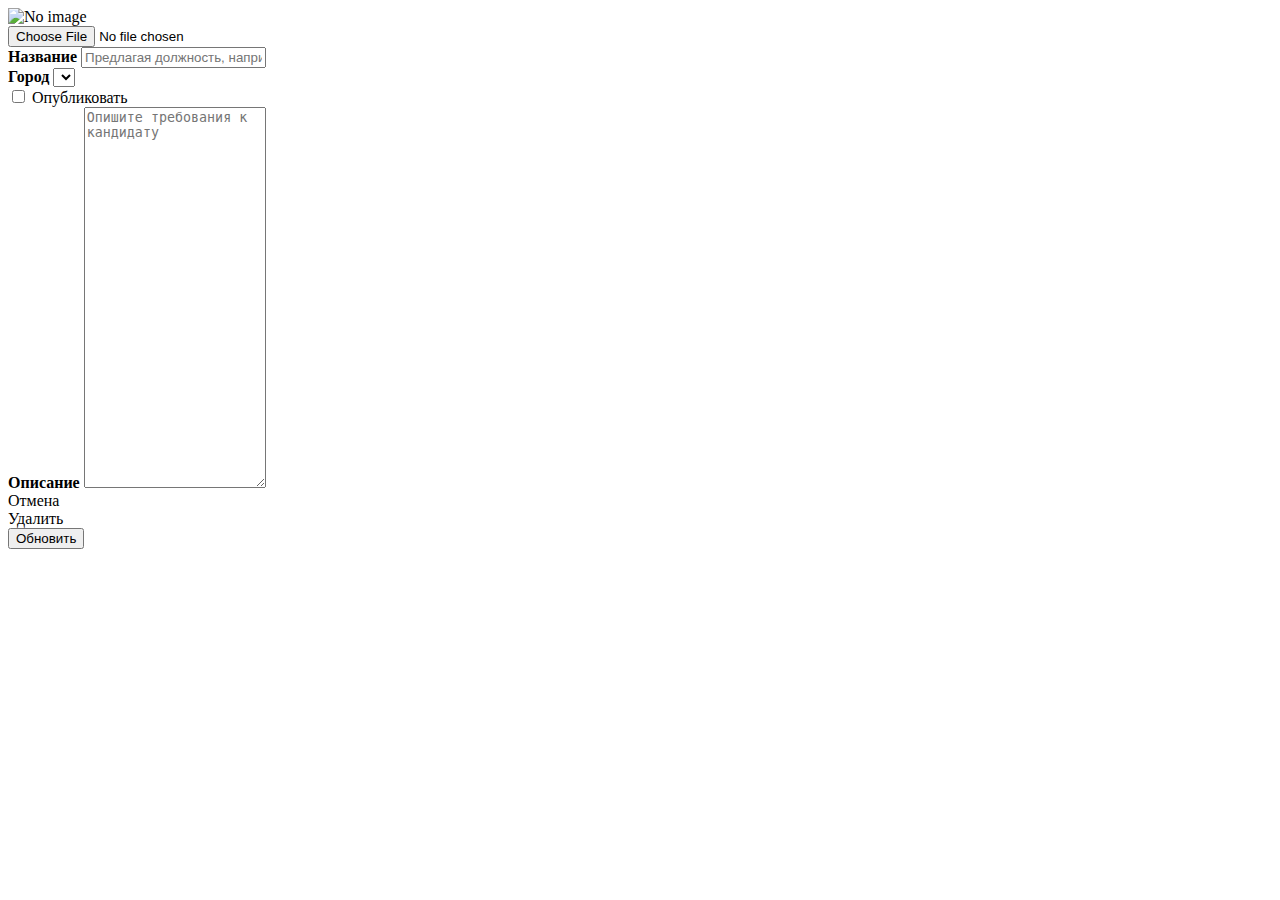
<file: src/main/resources/templates/users/user.html>
<!DOCTYPE html>
<html lang="en">
<head>
    <meta charset="UTF-8">
    <title>User</title>
</head>
<body>

<form class="mt-3" th:action="@{/vacancies/update}" method="post" th:object="${vacancy}" enctype="multipart/form-data">
  <input type="hidden" name="id" th:field="*{id}">
  <input type="hidden" name="fileId" th:field="*{fileId}">
  <div class="row mb-3">
    <div class="col-3">
      <div class="mb-3">
        <img th:src="@{/files/{fileId}(fileId=*{fileId})}" class="w-100" alt="No image">
      </div>
      <div class="mb-3">
        <input class="form-control form-control-sm w-100" type="file" id="formFile" name="file">
      </div>
    </div>
    <div class="col-9">
      <div class="mb-3">
        <label for="title" class="form-label"><b>Название</b></label>
        <input type="text" class="form-control" id="title" name="title" th:field="*{title}" placeholder="Предлагая должность, например, Ведущий Java разработчик">
      </div>
      <div class="mb-3">
        <label for="city"><b>Город</b></label>
        <select class="form-control" id="city" name="cityId">
          <option th:each="city : ${cities}" th:value="${city.id}" th:text="${city.name}" th:field="*{cityId}" th:selected="${city.id==cityId}"></option>
        </select>
      </div>
      <div class="form-check mb-3">
        <input type="checkbox" name="visible" class="form-check-input" id="visible" th:field="*{visible}">
        <label class="form-check-label" for="visible">Опубликовать</label>
      </div>
    </div>
  </div>
  <div class="mb-3">
    <label for="description" class="form-label"><b>Описание</b></label>
    <textarea class="form-control" id="description" name="description" th:field="*{description}" rows="25" placeholder="Опишите требования к кандидату"></textarea>
  </div>
  <div class="mb-3 row">
    <div class="col-6"></div>
    <div class="col-6">
      <div class="row">
        <div class="col-4"><a class="btn btn-light w-100" th:href="@{/vacancies}">Отмена</a></div>
        <div class="col-4"><a class="btn btn-danger w-100" th:href="@{/vacancies/delete/{id}(id=${vacancy.id})}">Удалить</a></div>
        <div class="col-4"><button class="btn btn-success w-100" type="submit">Обновить</button></div>
      </div>
    </div>
  </div>
</form>

</body>
</html>
</file>
